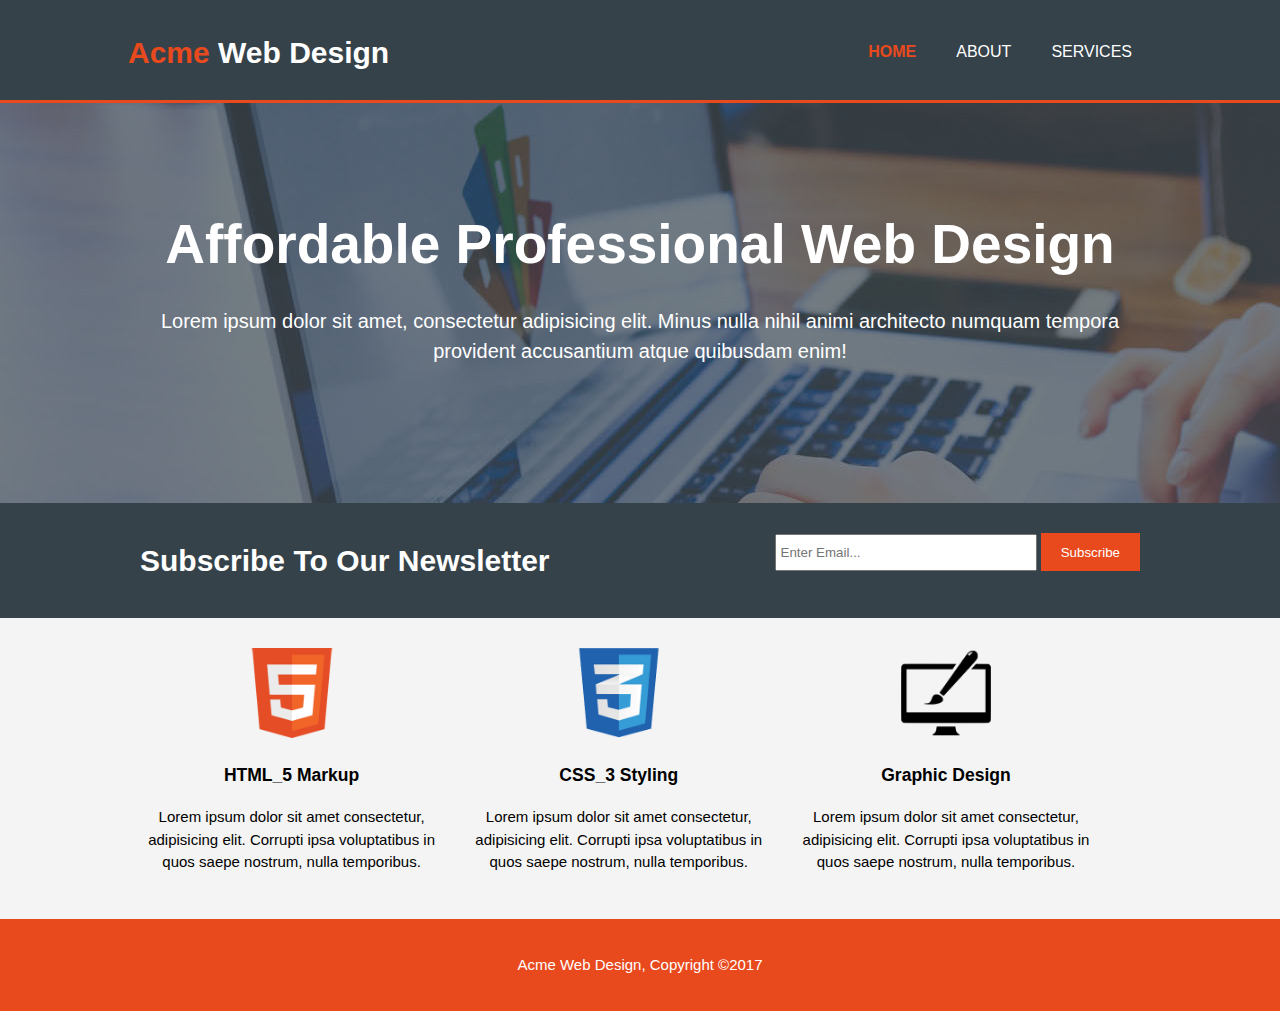
<file: index.html>
<!DOCTYPE html>
<html lang="en">
<head>
    <meta charset="UTF-8">
    <meta http-equiv="X-UA-Compatible" content="IE=edge">
    <meta name="viewport" content="width=device-width, initial-scale=1.0">
    
    <title>Acme Web Design | Welcome</title>
    <link rel="stylesheet" href="style.css">
</head>
<body>
    <header>
        <div class="container">
         <div id="branding">
             <h1><span class="highlight">Acme</span> Web Design</h1>
         </div>  
         <nav>
             <ul>
                 <li class="current"><a href="index.html">Home</a></li>
                 <li><a href="about.html">About</a></li>
                 <li><a href="services.html">Services</a></li>
             </ul>
         </nav> 
        </div>
    </header>
    <section id="showcase">
        <div class="container">
            <h1>Affordable Professional Web Design</h1>
            <p>Lorem ipsum dolor sit amet, consectetur adipisicing elit. Minus nulla nihil animi architecto numquam tempora provident accusantium atque quibusdam enim!</p>
        </div>
    </section>
    <section id="newsletter">
        <div class="container">
            <h1>Subscribe To Our Newsletter</h1>
            <form >
                <input type="email" placeholder="Enter Email...">
                <button type="submit" class="button_1">Subscribe</button>
            </form>
        </div>
    </section>
    <section id="boxes">
        <div class="container">
           
            <div class="box">
                <img src="./img/logo_html.png" alt="" srcset="">
                <h3>HTML_5 Markup</h3>
                <p>Lorem ipsum dolor sit amet consectetur, adipisicing elit. Corrupti ipsa voluptatibus in quos saepe nostrum, nulla temporibus.</p>
            </div>
            <div class="box">
                <img src="./img/logo_css.png" alt="" srcset="">
                <h3>CSS_3 Styling</h3>
                <p>Lorem ipsum dolor sit amet consectetur, adipisicing elit. Corrupti ipsa voluptatibus in quos saepe nostrum, nulla temporibus.</p>
            </div>
            <div class="box">
                <img src="./img/logo_brush.png" alt="" srcset="">
                <h3>Graphic Design</h3>
                <p>Lorem ipsum dolor sit amet consectetur, adipisicing elit. Corrupti ipsa voluptatibus in quos saepe nostrum, nulla temporibus.</p>
            </div>
        </div>
    </section>
    <footer>
        <p>Acme Web Design, Copyright &copy;2017</p>
    </footer>
</body>
</html>
</file>
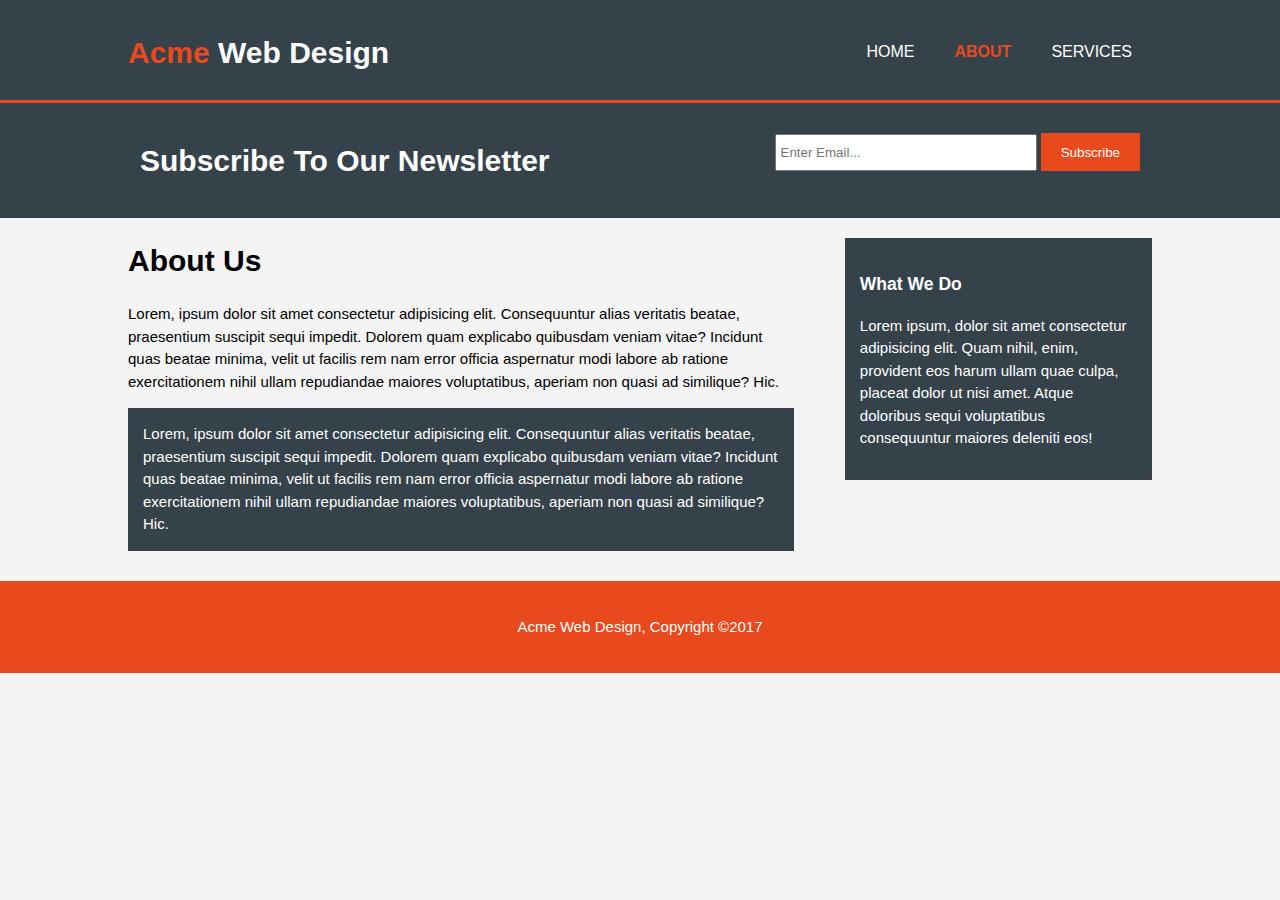
<file: about.html>
<!DOCTYPE html>
<html lang="en">
<head>
    <meta charset="UTF-8">
    <meta http-equiv="X-UA-Compatible" content="IE=edge">
    <meta name="viewport" content="width=device-width, initial-scale=1.0">
    <title>Acme Web Design | About</title>
    <link rel="stylesheet" href="style.css">
</head>
<body>
    <header>
        <div class="container">
         <div id="branding">
             <h1><span class="highlight">Acme</span> Web Design</h1>
         </div>  
         <nav>
             <ul>
                 <li ><a href="index.html">Home</a></li>
                 <li class="current"><a href="about.html">About</a></li>
                 <li><a href="services.html">Services</a></li>
             </ul>
         </nav> 
        </div>
    </header>
    <section id="newsletter">
        <div class="container">
            <h1>Subscribe To Our Newsletter</h1>
            <form >
                <input type="email" placeholder="Enter Email...">
                <button type="submit" class="button_1">Subscribe</button>
            </form>
        </div>
    </section>
    <section id="main">
        <div class="container">
           
            <article id="main-col">
             <h1 class="page-title">About Us</h1>
             <p>Lorem, ipsum dolor sit amet consectetur adipisicing elit. Consequuntur alias veritatis beatae, praesentium suscipit sequi impedit. Dolorem quam explicabo quibusdam veniam vitae? Incidunt quas beatae minima, velit ut facilis rem nam error officia aspernatur modi labore ab ratione exercitationem nihil ullam repudiandae maiores voluptatibus, aperiam non quasi ad similique? Hic.</p>
             <p class="dark">Lorem, ipsum dolor sit amet consectetur adipisicing elit. Consequuntur alias veritatis beatae, praesentium suscipit sequi impedit. Dolorem quam explicabo quibusdam veniam vitae? Incidunt quas beatae minima, velit ut facilis rem nam error officia aspernatur modi labore ab ratione exercitationem nihil ullam repudiandae maiores voluptatibus, aperiam non quasi ad similique? Hic.</p>
             
            </article>
            <aside id="sidebar">
             <div class="dark">
                <h3>What We Do</h3>
                <p>Lorem ipsum, dolor sit amet consectetur adipisicing elit. Quam nihil, enim, provident eos harum ullam quae culpa, placeat dolor ut nisi amet. Atque doloribus sequi voluptatibus consequuntur maiores deleniti eos!</p>
             </div>
            </aside>
        </div>
    </section>
    <footer>
        <p>Acme Web Design, Copyright &copy;2017</p>
    </footer>
</body>
</html>
</file>
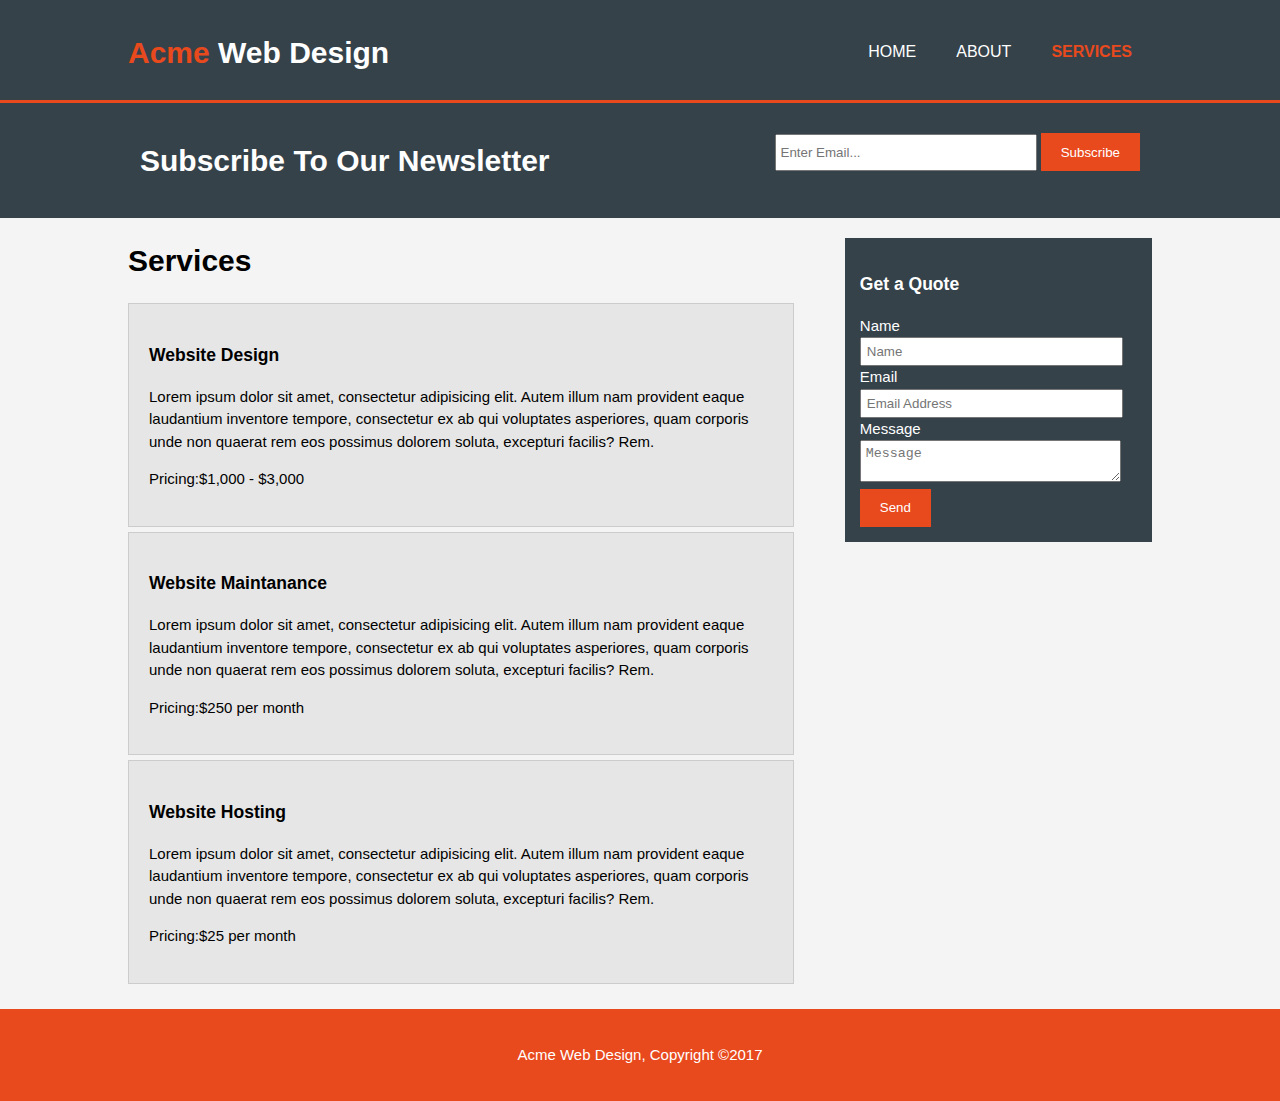
<file: services.html>
<!DOCTYPE html>
<html lang="en">
<head>
    <meta charset="UTF-8">
    <meta http-equiv="X-UA-Compatible" content="IE=edge">
    <meta name="viewport" content="width=device-width, initial-scale=1.0">
    <title>Acme Web Design | Services</title>
    <link rel="stylesheet" href="style.css">
</head>
<body>
    <header>
        <div class="container">
         <div id="branding">
             <h1><span class="highlight">Acme</span> Web Design</h1>
         </div>  
         <nav>
             <ul>
                 <li ><a href="index.html">Home</a></li>
                 <li ><a href="about.html">About</a></li>
                 <li class="current"><a href="services.html">Services</a></li>
             </ul>
         </nav> 
        </div>
    </header>
    <section id="newsletter">
        <div class="container">
            <h1>Subscribe To Our Newsletter</h1>
            <form >
                <input type="email" placeholder="Enter Email...">
                <button type="submit" class="button_1">Subscribe</button>
            </form>
        </div>
    </section>
    <section id="main">
        <div class="container">
           
            <article id="main-col">
             <h1 class="page-title">Services</h1>
             <ul id="services">
                 <li>
                     <h3>Website Design</h3>
                   
                   <p>Lorem ipsum dolor sit amet, consectetur adipisicing elit. Autem illum nam provident eaque laudantium inventore tempore, consectetur ex ab qui voluptates asperiores, quam corporis unde non quaerat rem eos possimus dolorem soluta, excepturi facilis? Rem.</p>
                    <p>Pricing:$1,000 - $3,000</p>
                </li>
                <li>
                    <h3>Website Maintanance</h3>
                  
                  <p>Lorem ipsum dolor sit amet, consectetur adipisicing elit. Autem illum nam provident eaque laudantium inventore tempore, consectetur ex ab qui voluptates asperiores, quam corporis unde non quaerat rem eos possimus dolorem soluta, excepturi facilis? Rem.</p>
                   <p>Pricing:$250 per month</p>
               </li>
               <li>
                <h3>Website Hosting</h3>
              
              <p>Lorem ipsum dolor sit amet, consectetur adipisicing elit. Autem illum nam provident eaque laudantium inventore tempore, consectetur ex ab qui voluptates asperiores, quam corporis unde non quaerat rem eos possimus dolorem soluta, excepturi facilis? Rem.</p>
               <p>Pricing:$25 per month</p>
           </li>
             </ul>
             </article>
            <aside id="sidebar">
             <div class="dark">
                <h3>Get a Quote</h3>
                <form class="quote">
                    <div>
                        <label >Name</label><br>
                        <input type="text" placeholder="Name">
                    </div>
                    <div>
                        <label >Email</label><br>
                        <input type="text" placeholder="Email Address">
                    </div>
                    <div>
                        <label >Message</label><br>
                        <textarea placeholder="Message"></textarea>
                    </div>
                    <button class="button_1" type="submit">Send</button>
                </form>
             </div>
            </aside>
        </div>
    </section>
    <footer>
        <p>Acme Web Design, Copyright &copy;2017</p>
    </footer>
</body>
</html>
</file>
<file: style.css>
body{
    font-family: Arial, Helvetica, sans-serif;
    font-size: 15px;
    line-height: 1.5;
    padding: 0;
    margin: 0;
    background-color: #f4f4f4;
}
.container{
    width: 80%;
    margin: auto;
    overflow: hidden;
}
ul{
    margin: 0;
    padding: 0;
}
.dark{
    padding: 15px;
    background: #35424a;
    color: #fff;
    margin-top: 10px;
    margin-bottom: 10px; 
}
.button_1{
    height: 38px;
    background: #e8491d;
    border: none;
    padding-left: 20px;
    padding-right: 20px;
    color: #fff;
}
header{
    background: #35424a;
    color: #fff;
    padding-top: 30px;
    min-height: 70px;
    border-bottom: #e8491d 3px solid;
}
header a{
    color: #fff;
    text-decoration: none;
    text-transform: uppercase;
    font-size: 16px;
}
header ul{
    margin: 0;
    padding:0;
}
header li{
    float: left;
    display: inline;
    padding: 0 20px 0 20px;
}
header #branding{
    float:left;
}
header #branding h1{
    margin: 0;
}
header nav{
    float:right;
    margin-top: 10px;
}
header .highlight, header .current a{
    color: #e8491d;
    font-weight: bold;
}
header a:hover{
    color: #cccccc;
    font-weight: bold;
}
#showcase{
    min-height: 400px;
    background: url("./img/showcase.jpg") no-repeat 0 -400px;
    text-align: center;
    color: #fff;
}
#showcase h1{
    margin-top: 100px;
    font-size: 55px;
    margin-bottom: 10px;
}
#showcase p{
    font-size: 20px;
}
#newsletter{
    padding: 15px;
    color: #fff;
    background: #35424a;
}
#newsletter h1{
    float: left;
}
#newsletter form{
    float:right;
    margin-top: 15px;
}
#newsletter input[type="email"]{
    padding: 4px;
    height: 25px;
    width: 250px;
} 
#boxes{
    margin-top: 20px;
}
#boxes .box{
    float: left;
    text-align: center;
    width: 30%;
    padding: 10px;
}
#boxes .box img{
    width: 90px;
}
aside#sidebar{
    float: right;
    width: 30%;
    margin-top: 10px;
}
article#main-col{
    float: left;
    width: 65%;
}
ul#services li{
    list-style: none;
    padding: 20px;
    border: #cccccc solid 1px;
    margin-bottom: 5px;
    background: #e6e6e6;
}
aside#sidebar .quote input,aside#sidebar .quote textarea{
    width: 90%;
    padding: 5px;
}
footer{
    padding: 20px;
    margin-top: 20px;
    color: #fff;
    background-color: #e8491d;
    text-align: center;
}
@media(max-width:768px){
    header #branding,header nav,header nav li,#newsletter h1,#newsletter form,#boxes .box,article#main-col,aside#sidebar{
        float: none;
        text-align: center;
        width: 100%;
    }
    header{
        padding-bottom: 20px;
    }
    /* #showcase{
        margin-top: 40px;
    } */
    #newsletter button,.quote button{
        display: block;
        width: 100%;
    
    }
    #newsletter form input[type="email"],.quote input,.quote textarea{
        width: 100%;
        margin-bottom: 5px;
    }
}
</file>
